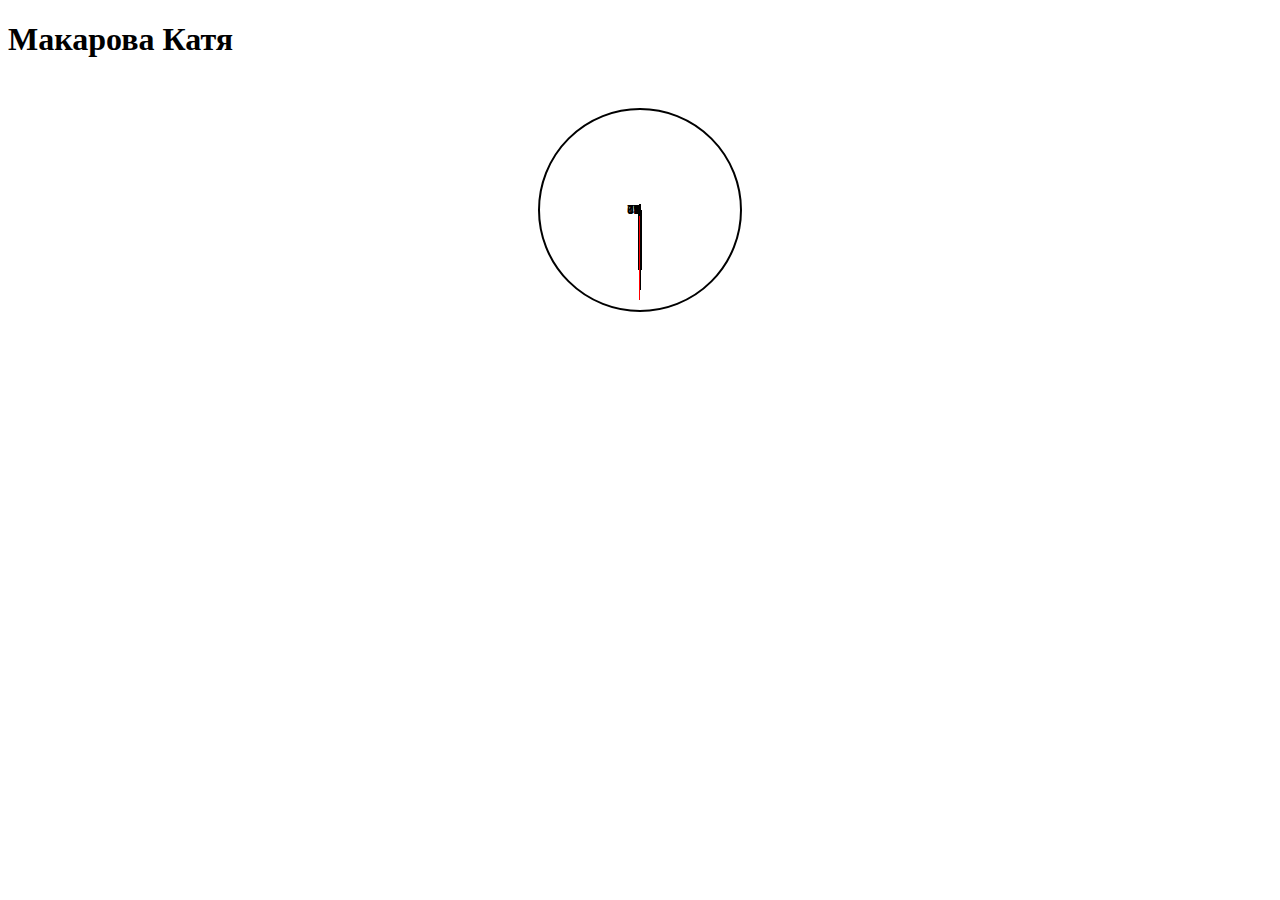
<file: index.html>
<!DOCTYPE html>
<html>
<head>
    <title>Круглые часы</title>
    <link rel="stylesheet" type="text/css" href="style.css">
</head>
<h1>Макарова Катя</h1>
<body>
    <div class="clock">
        <div class="hand hour-hand"></div>
        <div class="hand minute-hand"></div>
        <div class="hand second-hand"></div>
        <div class="markings">
            <div class="marking hour-marking marking-1">1</div>
            <div class="marking hour-marking marking-2">2</div>
            <div class="marking hour-marking marking-3">3</div>
            <div class="marking hour-marking marking-4">4</div>
            <div class="marking hour-marking marking-5">5</div>
            <div class="marking hour-marking marking-6">6</div>
            <div class="marking hour-marking marking-7">7</div>
            <div class="marking hour-marking marking-8">8</div>
            <div class="marking hour-marking marking-9">9</div>
            <div class="marking hour-marking marking-10">10</div>
            <div class="marking hour-marking marking-11">11</div>
            <div class="marking hour-marking marking-12">12</div>
        </div>
    </div>

    <script src="script.js"></script>
</body>
</html>
</file>
<file: style.css>
.clock {
    width: 200px;
    height: 200px;
    border: 2px solid #000;
    border-radius: 50%;
    position: relative;
    margin: 50px auto 0;
    transform: rotate(180deg);
}

.hand {
    background-color: #000;
    position: absolute;
    left: 50%;
    top: 50%;
    transform-origin: center bottom;
}

.hour-hand {
    width: 4px;
    height: 60px;
    margin-left: -2px;
    margin-top: -60px;
}

.minute-hand {
    width: 2px;
    height: 80px;
    margin-left: -1px;
    margin-top: -80px;
}

.second-hand {
    width: 1px;
    height: 90px;
    margin-left: -0.5px;
    margin-top: -90px;
    background-color: #f00;
}

.markings {
    position: absolute;
    top: 50%;
    left: 50%;
    width: 100%;
    height: 100%;
    margin-top: -50%;
    margin-left: -50%;
}

.marking {
    color: #000;
    position: absolute;
    font-size: 12px;
    font-family: Arial, sans-serif;
    font-weight: bold;
    top: 50%;
    left: 50%;
    transform: translate(-50%, -50%);
}

.hour-marking {
    width: 1px;
    height: 12px;
    background-color: #000;
}
</file>
<file: styleч.css>
.clock {
    width: 200px;
    height: 200px;
    border: 2px solid #000;
    border-radius: 50%;
    position: relative;
    margin: 50px auto 0;
    transform: rotate(180deg);
}

.hand {
    background-color: #000;
    position: absolute;
    left: 50%;
    top: 50%;
    transform-origin: center bottom;
}

.hour-hand {
    width: 4px;
    height: 60px;
    margin-left: -2px;
    margin-top: -60px;
}

.minute-hand {
    width: 2px;
    height: 80px;
    margin-left: -1px;
    margin-top: -80px;
}

.second-hand {
    width: 1px;
    height: 90px;
    margin-left: -0.5px;
    margin-top: -90px;
    background-color: #f00;
}

.markings {
    position: absolute;
    top: 50%;
    left: 50%;
    width: 100%;
    height: 100%;
    margin-top: -50%;
    margin-left: -50%;
}

.marking {
    color: #000;
    position: absolute;
    font-size: 12px;
    font-family: Arial, sans-serif;
    font-weight: bold;
    top: 50%;
    left: 50%;
    transform: translate(-50%, -50%);
}

.hour-marking {
    width: 1px;
    height: 12px;
    background-color: #000;
}
</file>
